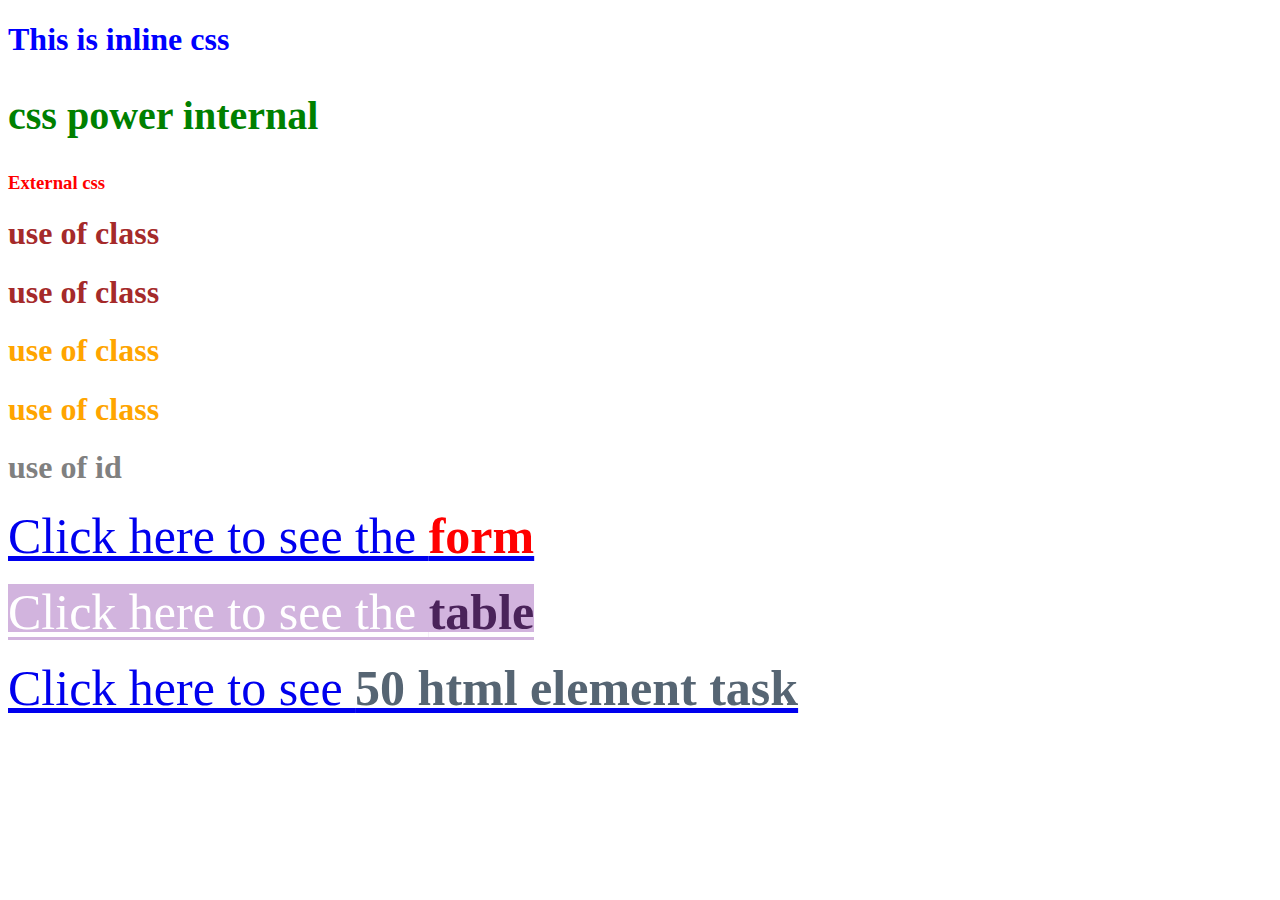
<file: index.html>
<!DOCTYPE html>
<html>
	<head>
		<meta charset="utf-8">
		<title>HTML || Class-3</title>
		<link rel="stylesheet" href="css/style.css">
		<style>
			h2{
				color: red;
				font-size: 40px;
			}
			h2{
				color:green;
			}
		</style>
	</head>
	<body>
		<h1 style="color: blue;">This is inline css</h1>
		<h2>css power internal</h2>
		<h3>External css</h3>
		<h1 class="head1">use of class</h1>
		<h1 class="head1">use of class</h1>
		<h1>use of class</h1>
		<h1>use of class</h1>
		<h1 id="h1">use of id</h1>
		<a href="form.html">Click here to see the <span>form</span></a><br><br>
		<a href="table.html" class="table_file">Click here to see the <span class="table_span">table</span></a><br><br>
		<a href="html_element_practice.html">Click here to see <span class="html_span">50 html element task</span></a>

	</body>
</html>
</file>
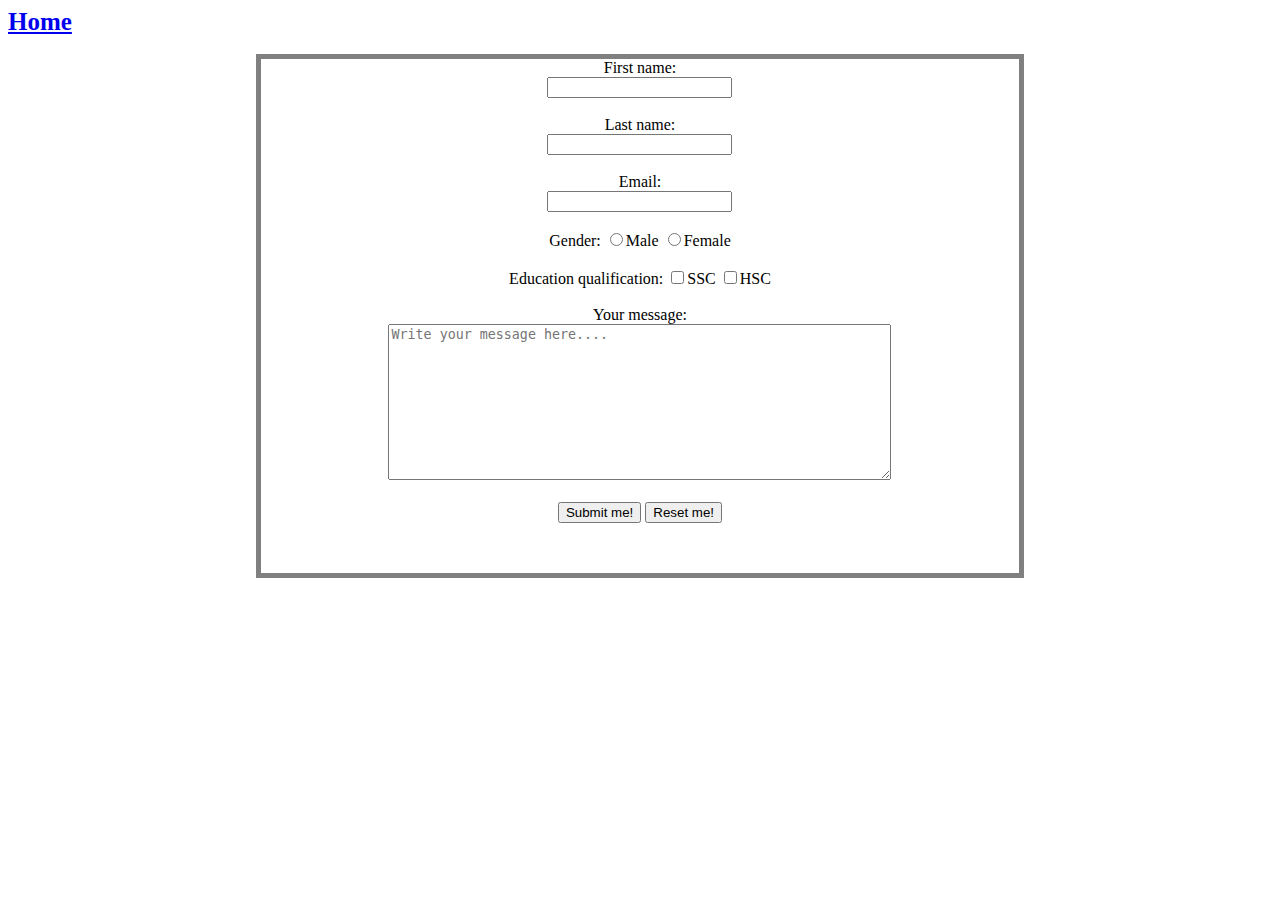
<file: form.html>
<!DOCTYPE html>
<html>
<head>
	<meta charset="utf-8">
	<title>Form</title>
	<link rel="stylesheet" href="css/form.css">
</head>
<body>
	<a href="index.html">Home</a>
	<br><br>
	<div class="wrapper">
		<form action="#" method="get" enctype="multipart/form-data">
			<label for="first_name">First name:</label><br>
			<input type="text" name="first_name" id="first_name" class="first_name"><br><br>
			<label for="last_name">Last name:</label><br>
			<input type="text" name="last_name" id="last_name" class="last_name"><br><br>
			<label for="email">Email:</label><br>
			<input type="email" name="email" id="email" class="email"><br><br>
			<label for="gender">Gender:</label>
			<input type="radio" name="genders">Male
			<input type="radio" name="genders">Female <br><br>
			<label for="edu">Education qualification:</label>
			<input type="checkbox" name="">SSC
			<input type="checkbox" name="">HSC <br><br>
			<label for="message">Your message:</label><br>
			<textarea cols="60" rows="10" placeholder="Write your message here...." name="message" id="message" class="message"></textarea><br><br>
			<button type="submit">Submit me!</button>
			<button type="reset">Reset me!</button>
		</form>
	</div>

</body>
</html>
</file>
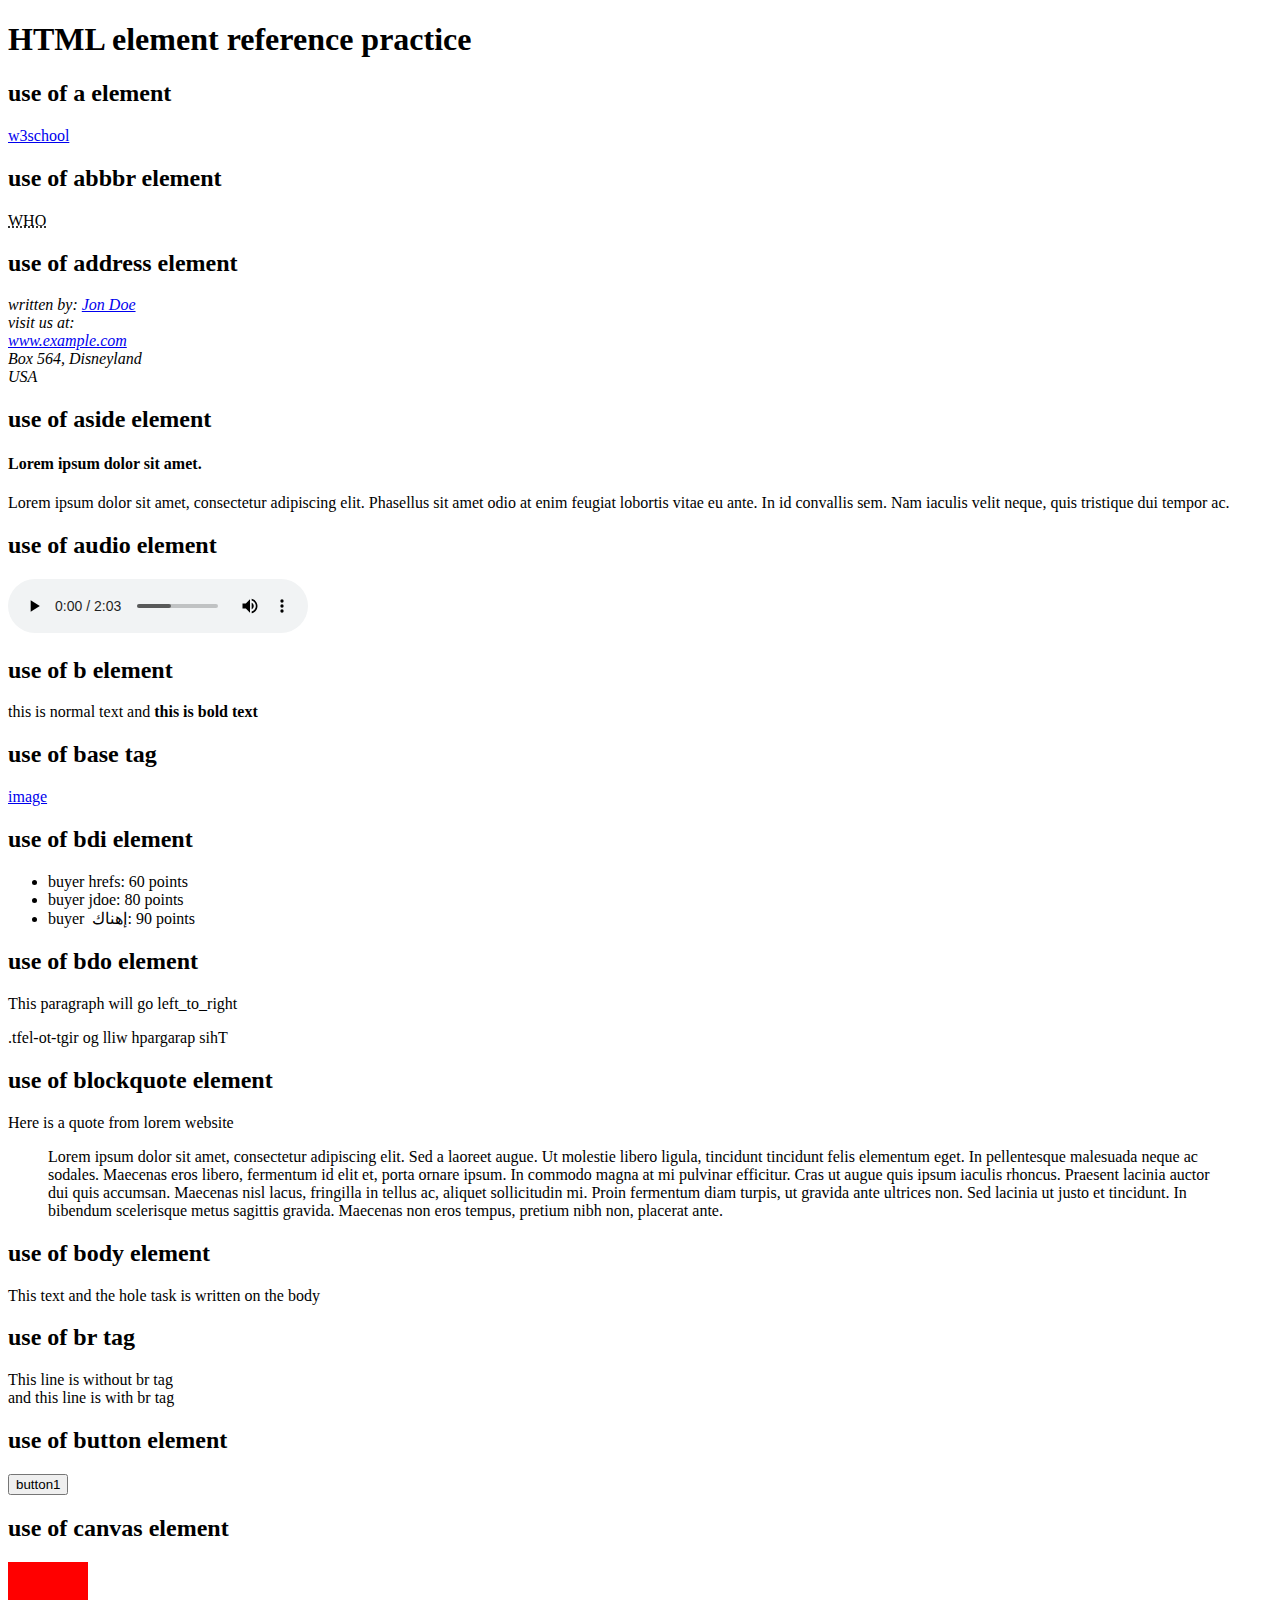
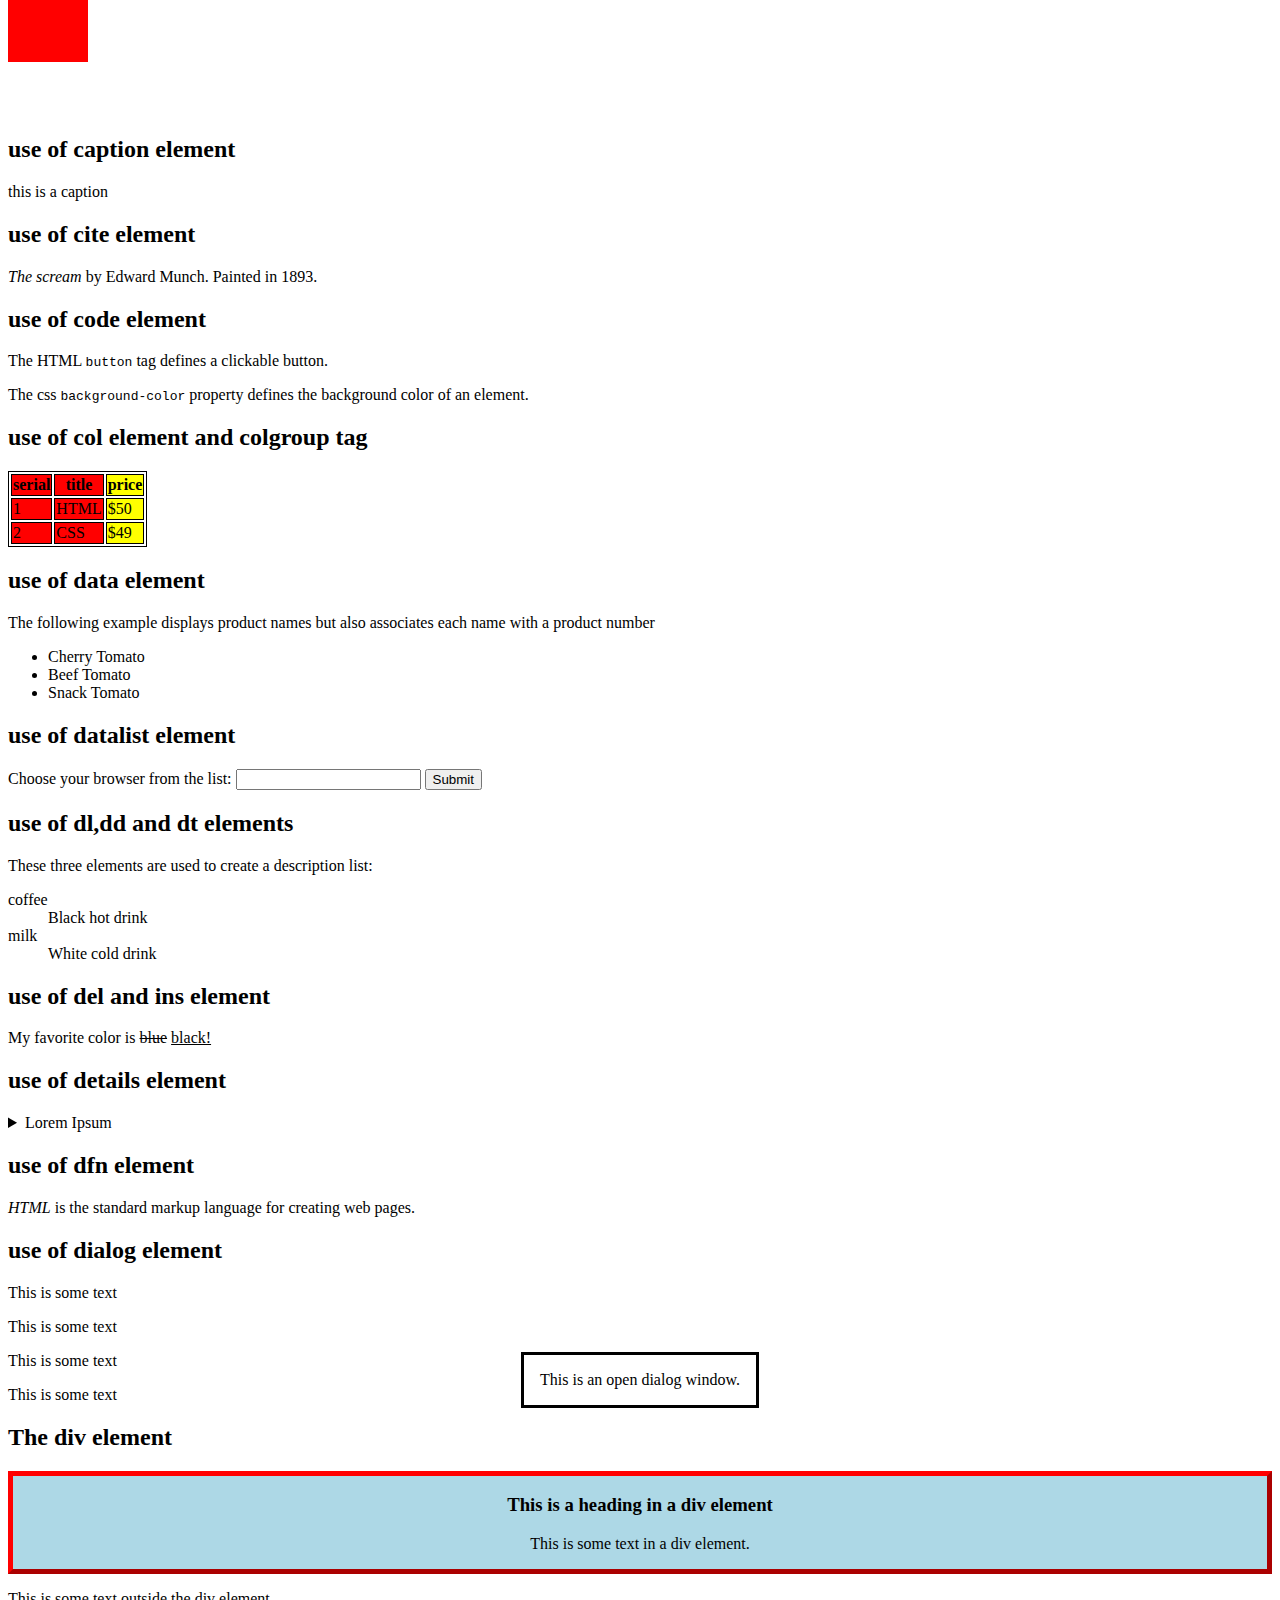
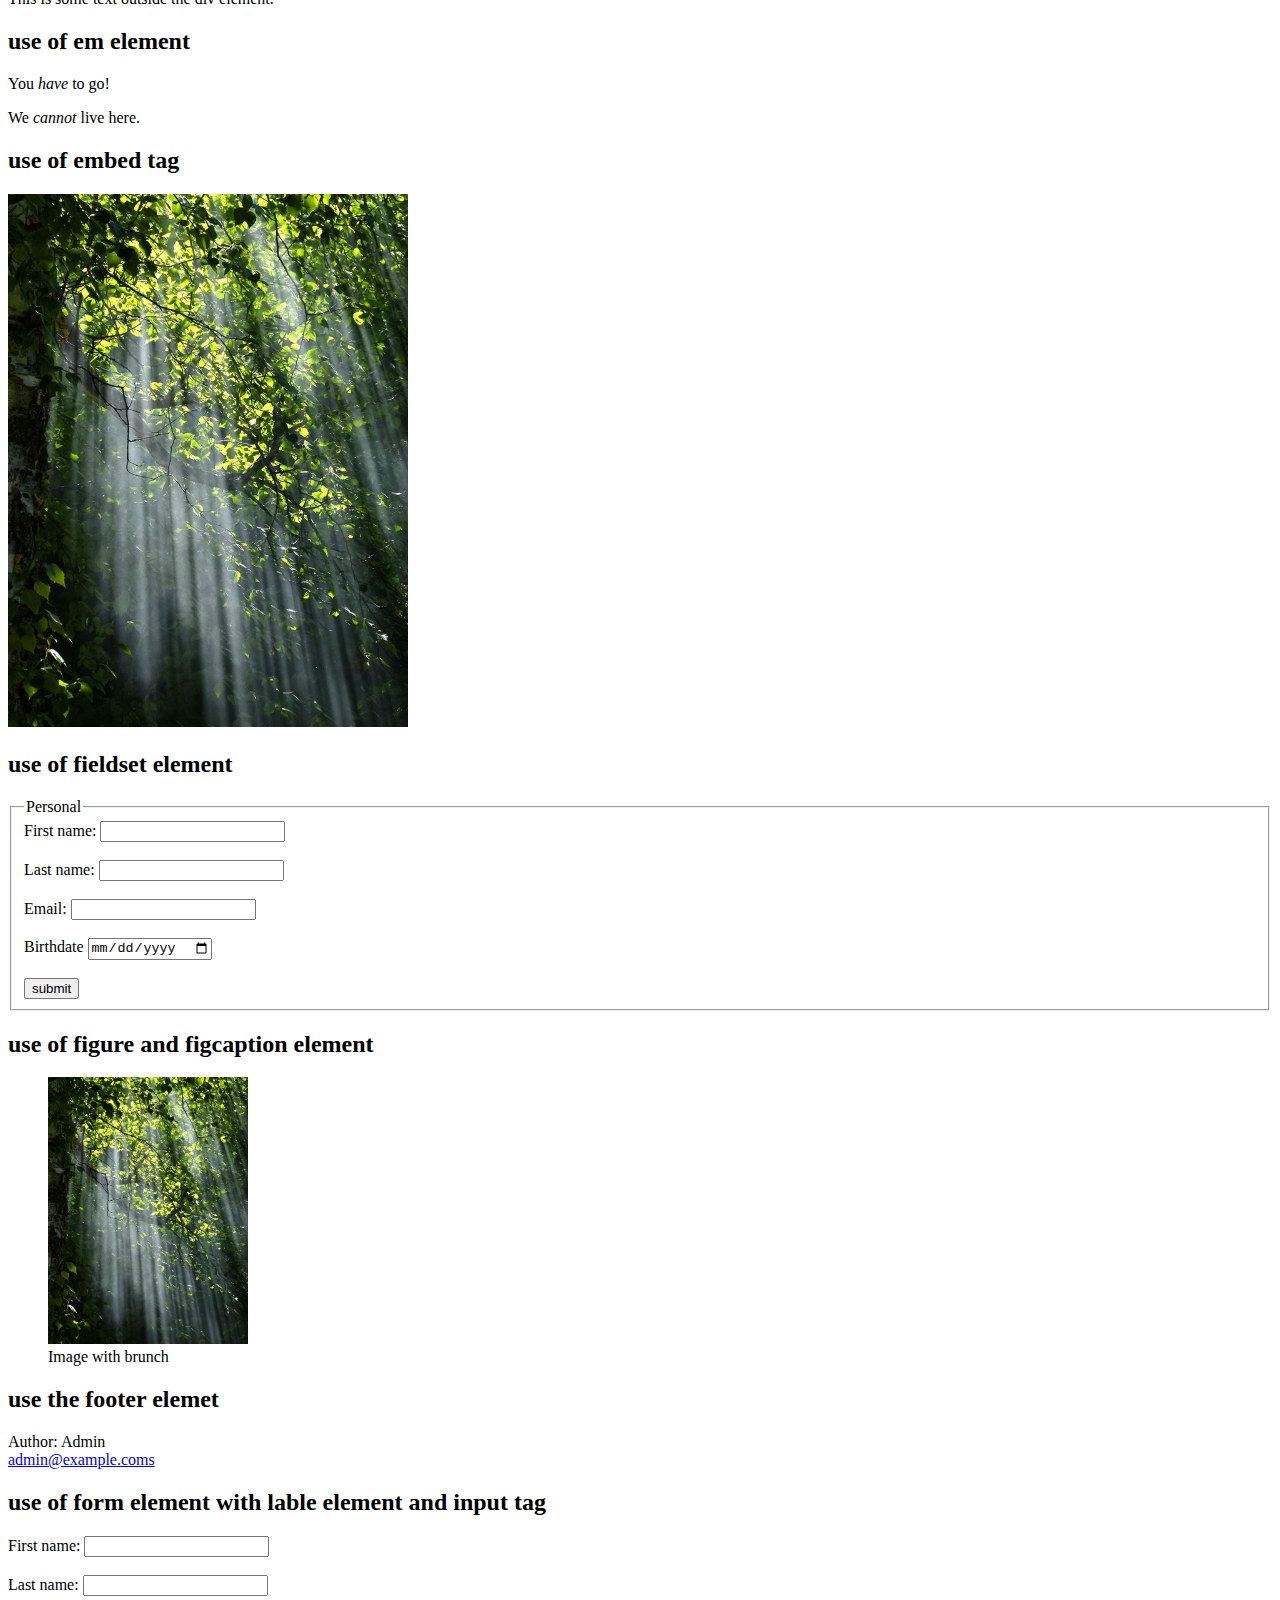
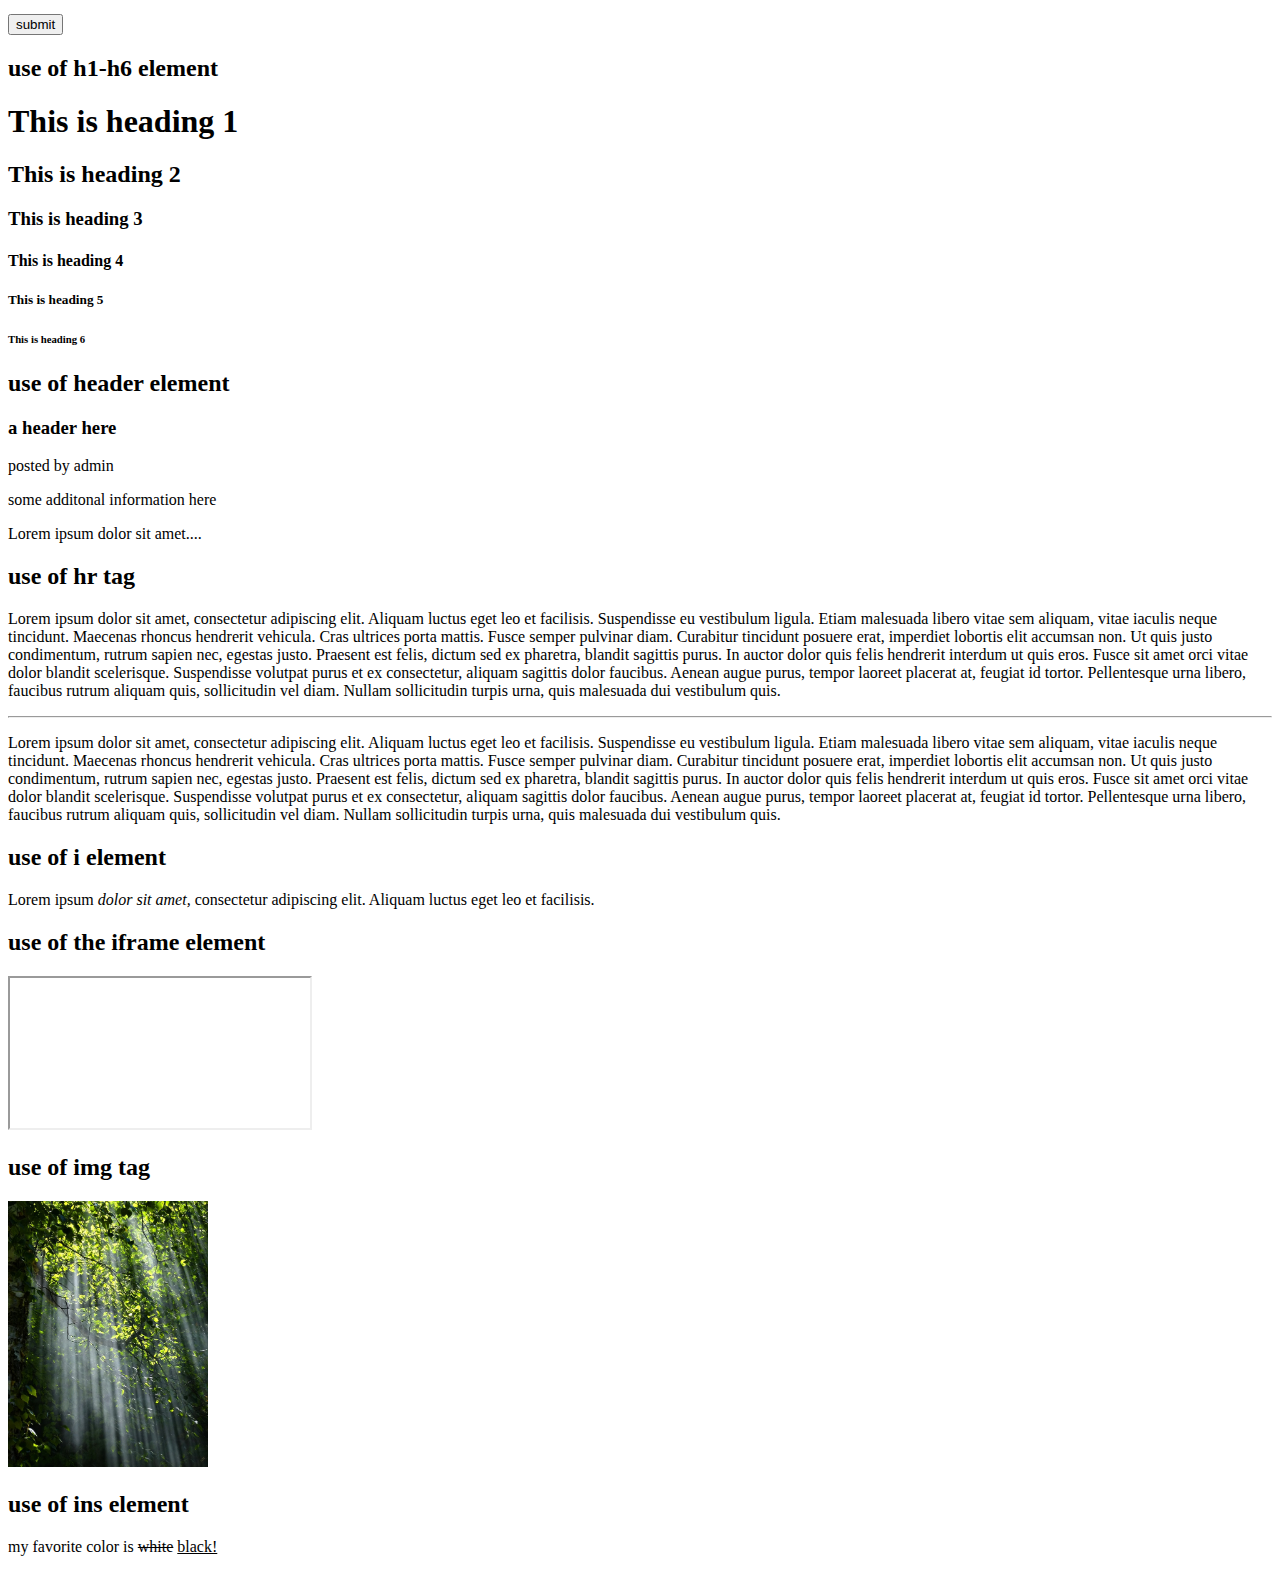
<file: html_element_practice.html>
<!DOCTYPE html>
<html>
<head>
	<meta charset="utf-8">
	<title>Home_Task | HTML_Class_3</title>
	<base href="base/" target="_blank">
	<link rel="stylesheet" href="css/style.css">
	<style>
		table,th,td{
			border: 1px solid black;
		}
		.div_1{
			border: 5px outset red;
			background-color: lightblue;
			text-align: center;
		}
	</style>
</head>
<body>
	<h1>HTML element reference practice</h1>
	<h2>use of a element</h2>
	<a href="https://www.w3schools.com/">w3school</a>
	<h2>use of abbbr element</h2>
	<abbr title="World Health Orgenization">WHO</abbr>
	<h2>use of address element</h2>
	<address>
		written by: <a href="#">Jon Doe</a><br>
		visit us at:<br>
		<a href="#">www.example.com</a><br>
		Box 564, Disneyland<br>
		USA
	</address>
	<h2>use of aside element</h2>
	<aside>
		<h4>Lorem ipsum dolor sit amet.</h4>
		<p>Lorem ipsum dolor sit amet, consectetur adipiscing elit. Phasellus sit amet odio at enim feugiat lobortis vitae eu ante. In id convallis sem. Nam iaculis velit neque, quis tristique dui tempor ac.</p>
	</aside>
	<h2>use of audio element</h2>
	<audio controls>
		<source src="media/amar_shonar_bangla.ogg" type="audio/ogg">
		your browser doesn't support the audio content
	</audio>
	<h2>use of b element</h2>
	<p>this is normal text and <b>this is bold text</b></p>
	<h2>use of base tag</h2>
	<a href="image/tree_with_brunch.jpg">image</a>
	<h2>use of bdi element</h2>
	<ul>
 	<li>buyer <bdi>hrefs</bdi>: 60 points</li>
 	<li>buyer <bdi>jdoe</bdi>: 80 points</li>
 	<li>buyer <bdi>إهناك  </bdi>: 90 points</li>
	</ul>
	<h2>use of bdo element</h2>
	<p>This paragraph will go left_to_right</p>
	<p><bdo dir="rtl">This paragraph will go rigt-to-left.</bdo></p>
	<h2>use of blockquote element</h2>
	<p>Here is a quote from lorem website</p>
	<blockquote>Lorem ipsum dolor sit amet, consectetur adipiscing elit. Sed a laoreet augue. Ut molestie libero ligula, tincidunt tincidunt felis elementum eget. In pellentesque malesuada neque ac sodales. Maecenas eros libero, fermentum id elit et, porta ornare ipsum. In commodo magna at mi pulvinar efficitur. Cras ut augue quis ipsum iaculis rhoncus. Praesent lacinia auctor dui quis accumsan. Maecenas nisl lacus, fringilla in tellus ac, aliquet sollicitudin mi. Proin fermentum diam turpis, ut gravida ante ultrices non. Sed lacinia ut justo et tincidunt. In bibendum scelerisque metus sagittis gravida. Maecenas non eros tempus, pretium nibh non, placerat ante.
	</blockquote>
	<h2>use of body element</h2>
	<body>This text and the hole task is written on the body</body>
	<h2>use of br tag</h2>
	This line is without br tag <br> and this line is with br tag
	<h2>use of button element</h2>
	<button type="button">button1</button>
	<h2>use of canvas element</h2>
	<canvas id="myCanvas">Your browser does not support the canvas tag.</canvas>

	<script>
	var c = document.getElementById("myCanvas");
	var ctx = c.getContext("2d");
	ctx.fillStyle = "#FF0000";
	ctx.fillRect(0, 0, 80, 100);
	</script>
	<h2>use of caption element</h2>
	<caption>this is a caption</caption>
	<h2>use of cite element</h2>
	<p><cite>The scream</cite> by Edward Munch. Painted in 1893.</p>
	<h2>use of code element</h2>
	<p>The HTML <code>button</code> tag defines a clickable button.</p>
	<p>The css <code>background-color</code> property defines the background color of an element.</p>
	<h2>use of col element and colgroup tag</h2>
	<table>
		<colgroup>
			<col span="2" style="background-color:red">
			<col style="background-color: yellow">
		</colgroup>
		<tr>
			<th>serial</th>
			<th>title</th>
			<th>price</th>
		</tr>
		<tr>
			<td>1</td>
			<td>HTML</td>
			<td>$50</td>
		</tr>
		<tr>
			<td>2</td>
			<td>CSS</td>
			<td>$49</td>
		</tr>
	</table>
	<h2>use of data element</h2>
	<p>The following example displays product names but also associates each name with a product number</p>
	<ul>
		<li><data value="21053">Cherry Tomato</data></li>
		<li><data value="21054">Beef Tomato</data></li>
		<li><data value="21055">Snack Tomato</data></li>
	</ul>
	<h2>use of datalist element</h2>
	<form method="get">
	<label>Choose your browser from the list:</label>
	<input list="browsers" name="browser" id="browser">
	<datalist id="browsers">
		<option value="Edge">
		<option value="firefox">
		<option value="Chrome">
		<option value="Opera">
		<option value="Safari">
	</datalist>
	<input type="submit">
	</form>
	<h2>use of dl,dd and dt elements</h2>
	<p>These three elements are used to create a description list:</p>
	<dl>
		<dt>coffee</dt>
		<dd>Black hot drink</dd>
		<dt>milk</dt>
		<dd>White cold drink</dd>
	</dl>
	<h2>use of del and ins element</h2>
	<p>My favorite color is <del>blue</del> <ins>black!</ins></p>
	<h2>use of details element</h2>
	<details>
		<summary>Lorem Ipsum</summary>
		<p>Lorem ipsum dolor sit amet, consectetur adipiscing elit. Aliquam luctus eget leo et facilisis. Suspendisse eu vestibulum ligula. Etiam malesuada libero vitae sem aliquam, vitae iaculis neque tincidunt. Maecenas rhoncus hendrerit vehicula. Cras ultrices porta mattis. Fusce semper pulvinar diam. Curabitur tincidunt posuere erat, imperdiet lobortis elit accumsan non. Ut quis justo condimentum, rutrum sapien nec, egestas justo. Praesent est felis, dictum sed ex pharetra, blandit sagittis purus. In auctor dolor quis felis hendrerit interdum ut quis eros. Fusce sit amet orci vitae dolor blandit scelerisque. Suspendisse volutpat purus et ex consectetur, aliquam sagittis dolor faucibus. Aenean augue purus, tempor laoreet placerat at, feugiat id tortor. Pellentesque urna libero, faucibus rutrum aliquam quis, sollicitudin vel diam. Nullam sollicitudin turpis urna, quis malesuada dui vestibulum quis.</p>
	</details>
	<h2>use of dfn element</h2>
	<p><dfn>HTML</dfn> is the standard markup language for creating web pages.</p>
	<h2>use of dialog element</h2>
	<p>This is some text</p>
	<p>This is some text</p>
	<dialog open>This is an open dialog window.</dialog>
	<p>This is some text</p>
	<p>This is some text</p>
	<h2>The div element</h2>
	<div class="div_1">
		<h3>This is a heading in a div element</h3>
		<p>This is some text in a div element.</p>
	</div>
	<p>This is some text outside the div element.</p>
	<h2>use of em element</h2>
	<p>You <em>have</em> to go!</p>
	<p>We <em>cannot</em> live here.</p>
	<h2>use of embed tag</h2>
	<embed type="image/jpg" src="image/tree_with_brunch.jpg" width="400">
	<h2>use of fieldset element</h2>
	<form>
		<fieldset>
			<legend>Personal</legend>
			<label for="fname">First name:</label>
			<input type="text" name="fname"><br><br>
			<label for="lname">Last name:</label>
			<input type="text" name="lname"><br><br>
			<label for="email">Email:</label>
			<input type="email" name="email"><br><br>
			<label for="birthdate">Birthdate</label>
			<input type="date" name="birthdate"><br><br>
			<input type="submit" value="submit">
		</fieldset>
	</form>
	<h2>use of figure and figcaption element</h2>
	<figure>
		<img src="image/tree_with_brunch.jpg" alt="tree_with_brunch" width="200">
		<figcaption>Image with brunch</figcaption>
	</figure>
	<h2>use the footer elemet</h2>
	<footer>
		<p>Author: Admin <br>
		<a href="mailto:admin@example.com">admin@example.coms</a></p>
	</footer>
	<h2>use of form element with lable element and input tag</h2>
	<form>
		<label for="fname">First name:</label>
		<input type="text" name="fname" id="fname"><br><br>
		<label for="lname">Last name:</label>
		<input type="text" name="lname" id="lname"><br><br>
		<input type="submit" value="submit">
	</form>
	<h2>use of h1-h6 element</h2>
	<h1>This is heading 1</h1>
	<h2>This is heading 2</h2>
	<h3>This is heading 3</h3>
	<h4>This is heading 4</h4>
	<h5>This is heading 5</h5>
	<h6>This is heading 6</h6>
	<h2>use of header element</h2>
	<article>
		<header>
			<h3>a header here</h3>
			<p>posted by admin</p>
			<p>some additonal information here</p>
		</header>
		<p>Lorem ipsum dolor sit amet....</p>
	</article>
	<h2>use of hr tag</h2>
	<p>Lorem ipsum dolor sit amet, consectetur adipiscing elit. Aliquam luctus eget leo et facilisis. Suspendisse eu vestibulum ligula. Etiam malesuada libero vitae sem aliquam, vitae iaculis neque tincidunt. Maecenas rhoncus hendrerit vehicula. Cras ultrices porta mattis. Fusce semper pulvinar diam. Curabitur tincidunt posuere erat, imperdiet lobortis elit accumsan non. Ut quis justo condimentum, rutrum sapien nec, egestas justo. Praesent est felis, dictum sed ex pharetra, blandit sagittis purus. In auctor dolor quis felis hendrerit interdum ut quis eros. Fusce sit amet orci vitae dolor blandit scelerisque. Suspendisse volutpat purus et ex consectetur, aliquam sagittis dolor faucibus. Aenean augue purus, tempor laoreet placerat at, feugiat id tortor. Pellentesque urna libero, faucibus rutrum aliquam quis, sollicitudin vel diam. Nullam sollicitudin turpis urna, quis malesuada dui vestibulum quis.
	</p>
	<hr>
	<p>Lorem ipsum dolor sit amet, consectetur adipiscing elit. Aliquam luctus eget leo et facilisis. Suspendisse eu vestibulum ligula. Etiam malesuada libero vitae sem aliquam, vitae iaculis neque tincidunt. Maecenas rhoncus hendrerit vehicula. Cras ultrices porta mattis. Fusce semper pulvinar diam. Curabitur tincidunt posuere erat, imperdiet lobortis elit accumsan non. Ut quis justo condimentum, rutrum sapien nec, egestas justo. Praesent est felis, dictum sed ex pharetra, blandit sagittis purus. In auctor dolor quis felis hendrerit interdum ut quis eros. Fusce sit amet orci vitae dolor blandit scelerisque. Suspendisse volutpat purus et ex consectetur, aliquam sagittis dolor faucibus. Aenean augue purus, tempor laoreet placerat at, feugiat id tortor. Pellentesque urna libero, faucibus rutrum aliquam quis, sollicitudin vel diam. Nullam sollicitudin turpis urna, quis malesuada dui vestibulum quis.
	</p>
	<h2>use of i element</h2>
	<p>Lorem ipsum <i>dolor sit amet,</i> consectetur adipiscing elit. Aliquam luctus eget leo et facilisis.</p>
	<h2>use of the iframe element</h2>
	<iframe src="https://www.w3schools.com" title="W3Schools Free Online Web Tutorials"></iframe>
	<h2>use of img tag</h2>
	<img src="image/tree_with_brunch.jpg" alt="tree_with_brunch" width="200">
	<h2>use of ins element</h2>
	<p>my favorite color is <del>white</del> <ins>black!</ins></p>
</body>
</html>
</file>
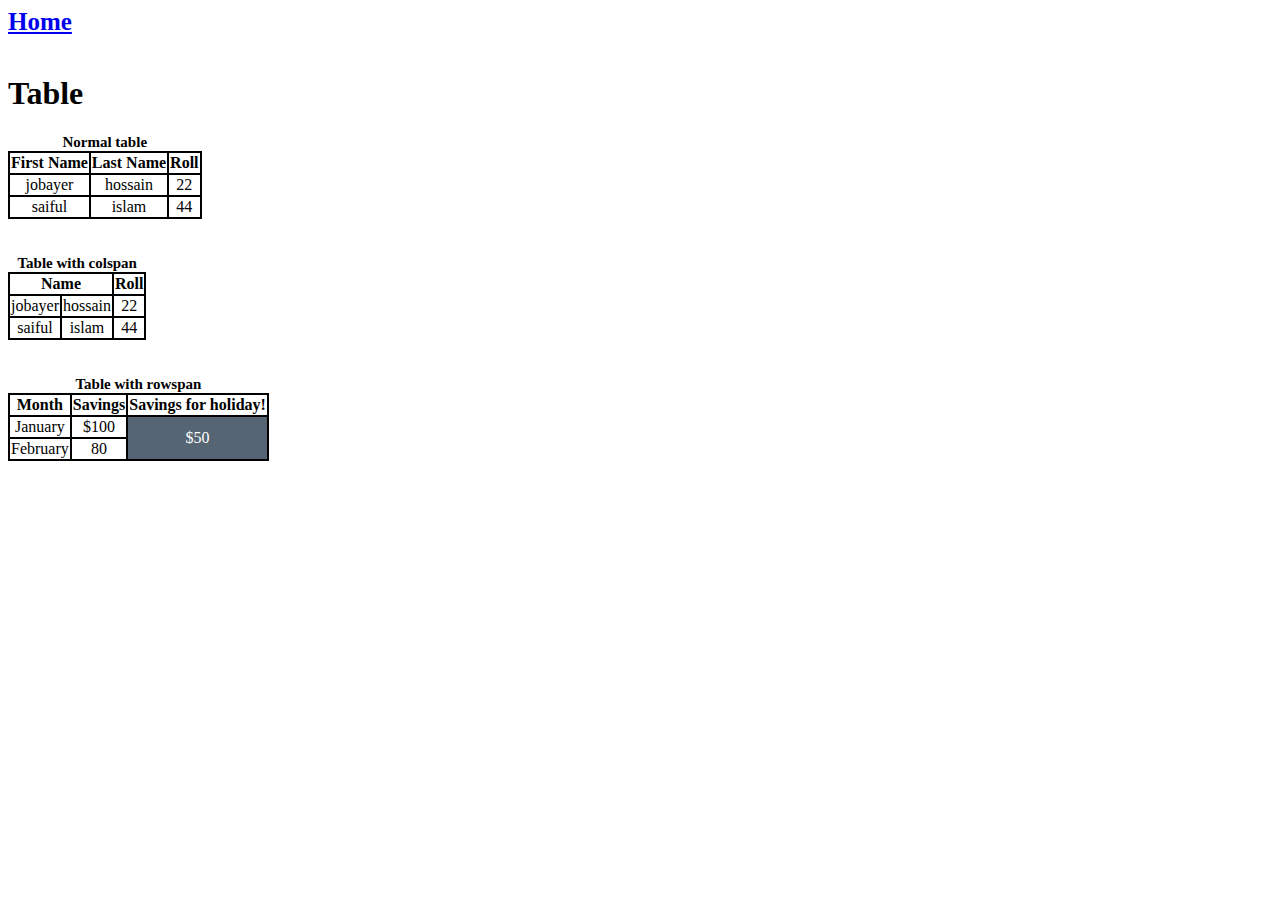
<file: table.html>
<!DOCTYPE html>
<html>
<head>
	<meta charset="utf-8">
	<title>Table</title>
	<style>
		table{
			border: 1px solid black;
			border-collapse: collapse;
		}
		caption{
			font-weight: bold;
			font-size: 15px
		}
		th,td{
			border: 2px solid black;
			text-align: center;

		}
		.savings{
			background-color: #566573;
			color: white;
		}
		.savings:hover{
			background: teal;
		}
		a{
			font-size: 25px;
			font-weight: bold;
		}
	</style>
</head>
<body>
	<a href="index.html">Home</a>
	<br><br>
	<h1>Table</h1>
	<table>
		<caption>Normal table</caption>
		<tr>
			<th>First Name</th>
			<th>Last Name</th>
			<th>Roll</th>
		</tr>
		<tr>
			<td>jobayer</td>
			<td>hossain</td>
			<td>22</td>
		</tr>
		<tr>
			<td>saiful</td>
			<td>islam</td>
			<td>44</td>
		</tr>
	</table><br><br>
	<table>
		<caption>Table with colspan</caption>
		<tr>
			<th colspan="2">Name</th>
			<th>Roll</th>
		</tr>
		<tr>
			<td>jobayer</td>
			<td>hossain</td>
			<td>22</td>
		</tr>
		<tr>
			<td>saiful</td>
			<td>islam</td>
			<td>44</td>
	</table><br><br>
	<table>
		<caption>Table with rowspan</caption>
		<tr>
			<th>Month</th>
			<th>Savings</th>
			<th>Savings for holiday!</th>
		</tr>
		<tr>
			<td>January</td>
			<td>$100</td>
			<td rowspan="2" class="savings">$50</td>
		</tr>
		<tr>
			<td>February</td>
			<td>80</td>
		</tr>
	</table>
</body>
</html>
</file>
<file: css/style.css>
h3{
	color: red;
}
h1{
	color: orange;
}
.head1{
	color: brown;
}
#h1{
	color: gray;
}
a{
	font-size: 50px;
}
a:hover{
	background-color: #6000FC;
	color: white;
}
span{
	color:red;
	font-weight: bold;
}
span:hover{
	color: white;
}
.table_file{
	background-color: #D2B4DE;
	color: white;
}
.table_span{
	color: #4A235A;
}
.html_span{
	color: rgb(86, 101, 115);
}
</file>
<file: css/form.css>
.wrapper{
	width: 60%;
	margin: 0 auto;
	border: 5px solid gray;
}
form{
	margin-bottom: 50px;
	text-align: center;
}
button:hover{
	background-color: skyblue;
	color: white;
	border: none;
	transition: 0.6s;
}
a{
	font-size: 25px;
	font-weight:bold;
}
</file>
